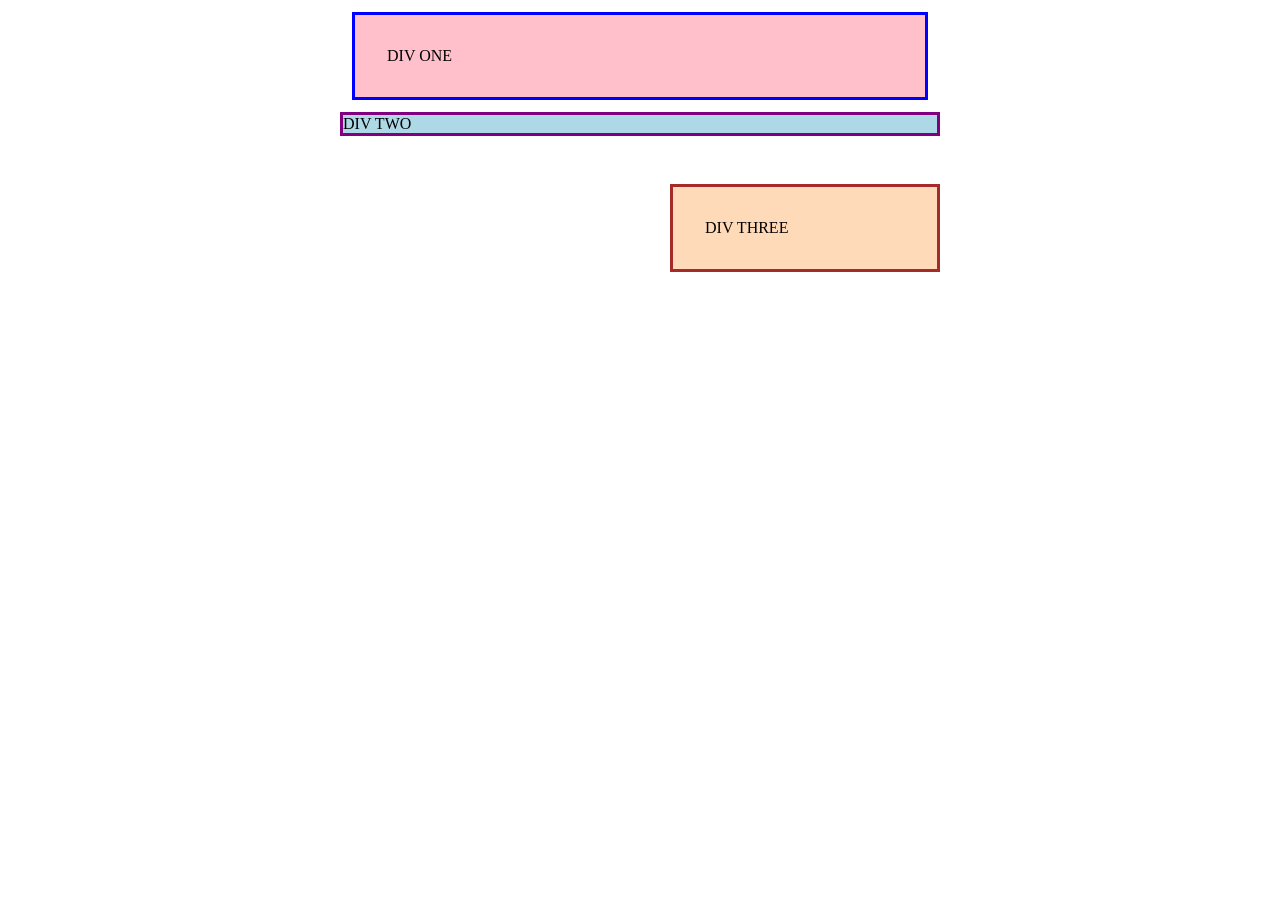
<file: foundations/block-and-inline/01-margin-and-padding-1/index.html>
<!DOCTYPE html>
<html lang="en">
  <head>
    <meta charset="UTF-8">
    <meta http-equiv="X-UA-Compatible" content="IE=edge">
    <meta name="viewport" content="width=device-width, initial-scale=1.0">
    <title>Margin and Padding exercise</title>
    <link rel="stylesheet" href="style.css">
  </head>
  
  <body>
    <div class="one">
      DIV ONE
    </div>
    <div class="two">
      DIV TWO
    </div>
    <div class="three">
      DIV THREE
    </div>
  </body>
</html>
</file>
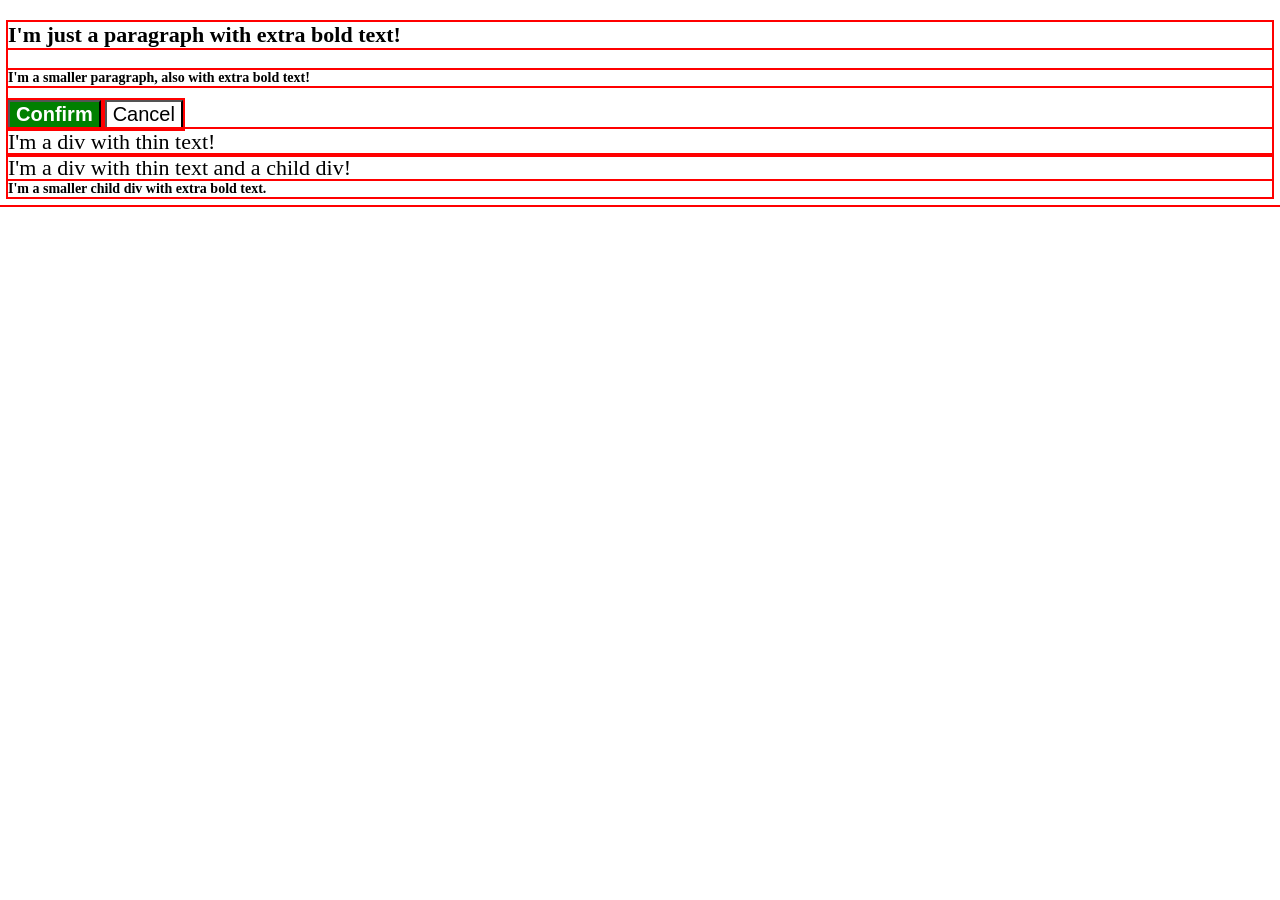
<file: foundations/cascade/01-cascade-fix/index.html>
<!DOCTYPE html>
<html lang="en">
  <head>
    <meta charset="UTF-8">
    <meta http-equiv="X-UA-Compatible" content="IE=edge">
    <meta name="viewport" content="width=device-width, initial-scale=1.0">
    <title>Fix the Cascade</title>
    <link rel="stylesheet" href="style.css">
  </head>

  <body>
    <p class="para">I'm just a paragraph with extra bold text!</p>
    <p class="para small-para">I'm a smaller paragraph, also with extra bold text!</p>

    <button id="confirm-button" class="button confirm">Confirm</button>
    <button id="cancel-button" class="button cancel">Cancel</button>

    <div class="text">I'm a div with thin text!</div>
    <div class="text">I'm a div with thin text and a child div!
      <div class="text child">I'm a smaller child div with extra bold text.</div>
    </div>
  </body>
</html>
</file>
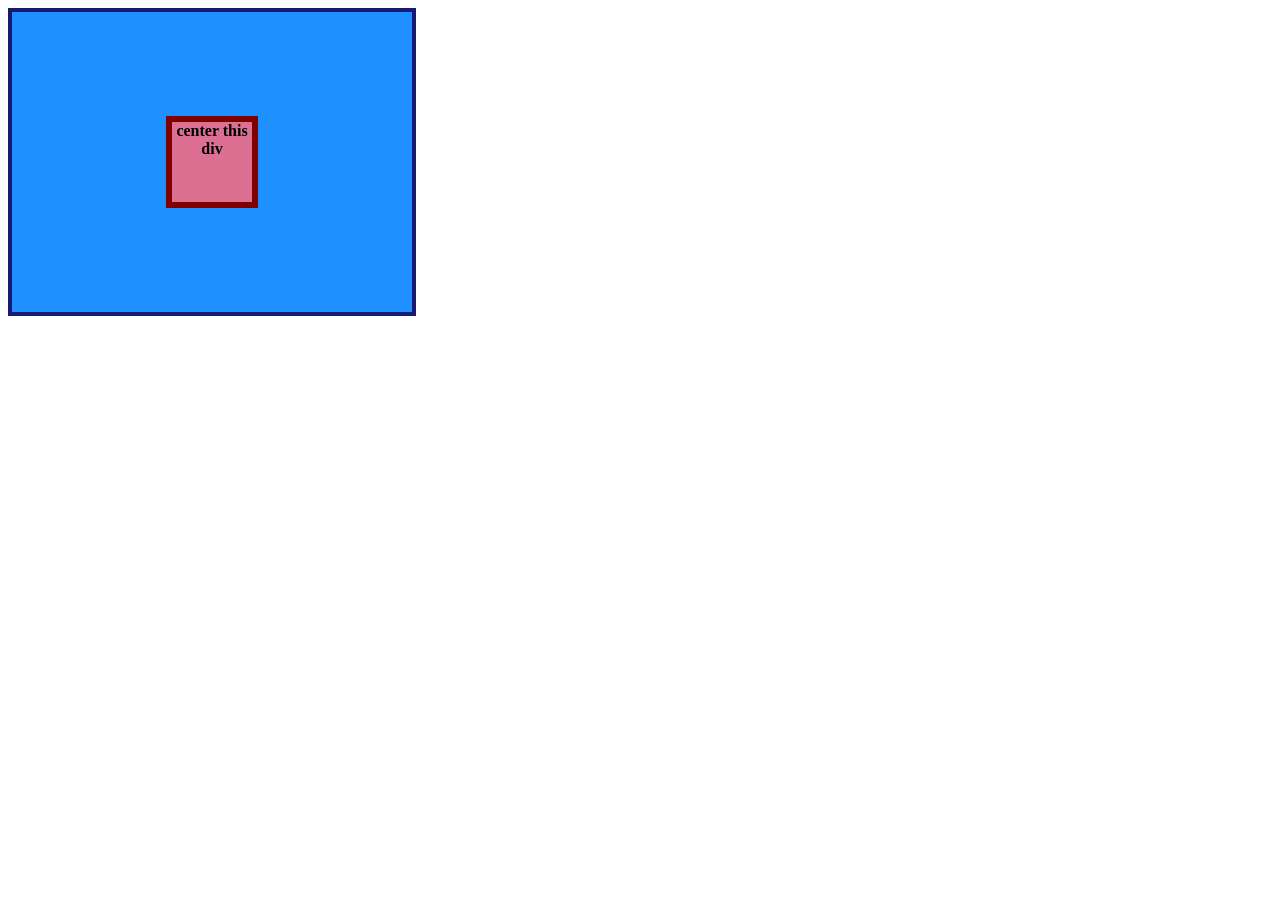
<file: foundations/flex/01-flex-center/index.html>
<!DOCTYPE html>
<html lang="en">
  <head>
    <meta charset="UTF-8">
    <meta http-equiv="X-UA-Compatible" content="IE=edge">
    <meta name="viewport" content="width=device-width, initial-scale=1.0">
    <title>CENTER THIS DIV</title>
    <link rel="stylesheet" href="style.css">
  </head>
  
  <body>
    <div class="container">
      <div class="box">center this div</div>
    </div>
  </body>
</html>
</file>
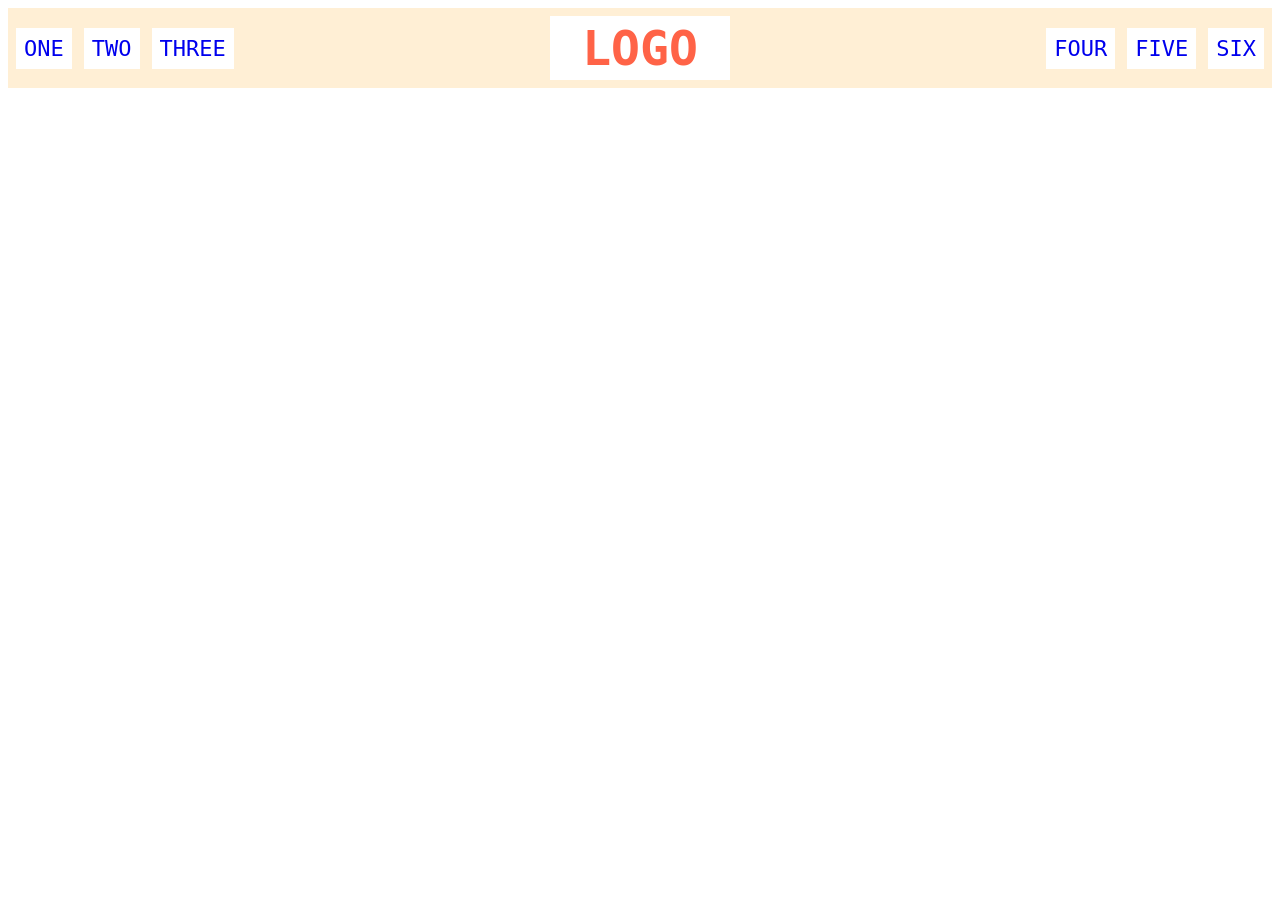
<file: foundations/flex/02-flex-header/index.html>
<!DOCTYPE html>
<html lang="en">
  <head>
    <meta charset="UTF-8">
    <meta http-equiv="X-UA-Compatible" content="IE=edge">
    <meta name="viewport" content="width=device-width, initial-scale=1.0">
    <title>Flex Header</title>
    <link rel="stylesheet" href="style.css">
  </head>

  <body>
    <div class="header">
      <div class="left-links">
        <ul>
          <li><a href="#">ONE</a></li>
          <li><a href="#">TWO</a></li>
          <li><a href="#">THREE</a></li>
        </ul>
      </div>

      <div class="logo">LOGO</div>
      
      <div class="right-links">
        <ul>
          <li><a href="#">FOUR</a></li>
          <li><a href="#">FIVE</a></li>
          <li><a href="#">SIX</a></li>
        </ul>
      </div>
    </div>
  </body>
</html>
</file>
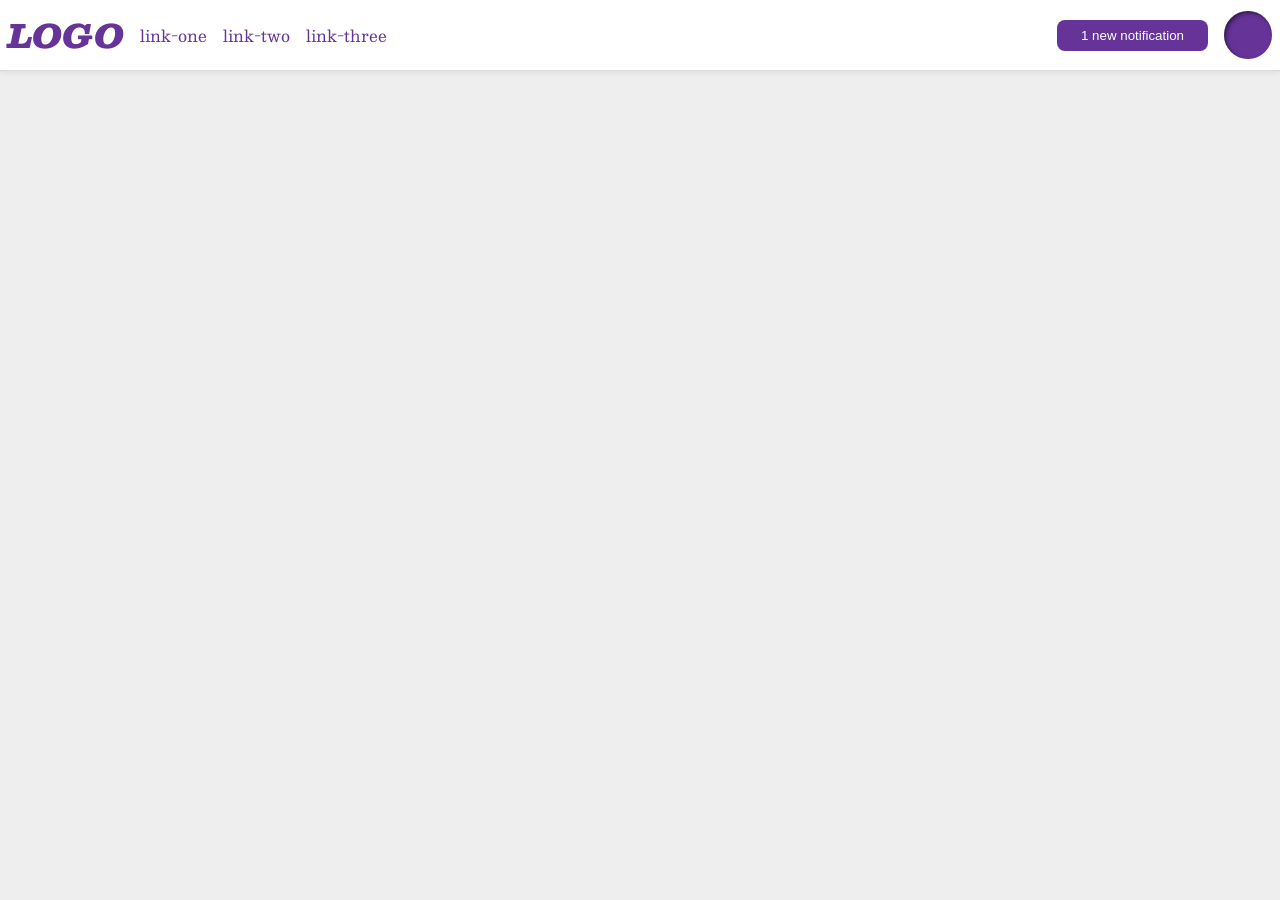
<file: foundations/flex/03-flex-header-2/index.html>
<!DOCTYPE html>
<html lang="en">
  <head>
    <meta charset="UTF-8">
    <meta http-equiv="X-UA-Compatible" content="IE=edge">
    <meta name="viewport" content="width=device-width, initial-scale=1.0">
    <title>Flex Header 2</title>
    <link rel="stylesheet" href="style.css">
  </head>

  <body>
    <div class="header">
      
      <div class="right-box">
        <div class="logo">
          LOGO
        </div>
        <ul class="links">
          <li><a href="https://google.com">link-one</a></li>
          <li><a href="https://google.com">link-two</a></li>
          <li><a href="https://google.com">link-three</a></li>
        </ul>
      </div>

      <div class="left-box">
        <button class="notifications">
          1 new notification
        </button>
        <div class="profile-image"></div>
      </div>

    </div>
  </body>
</html>
</file>
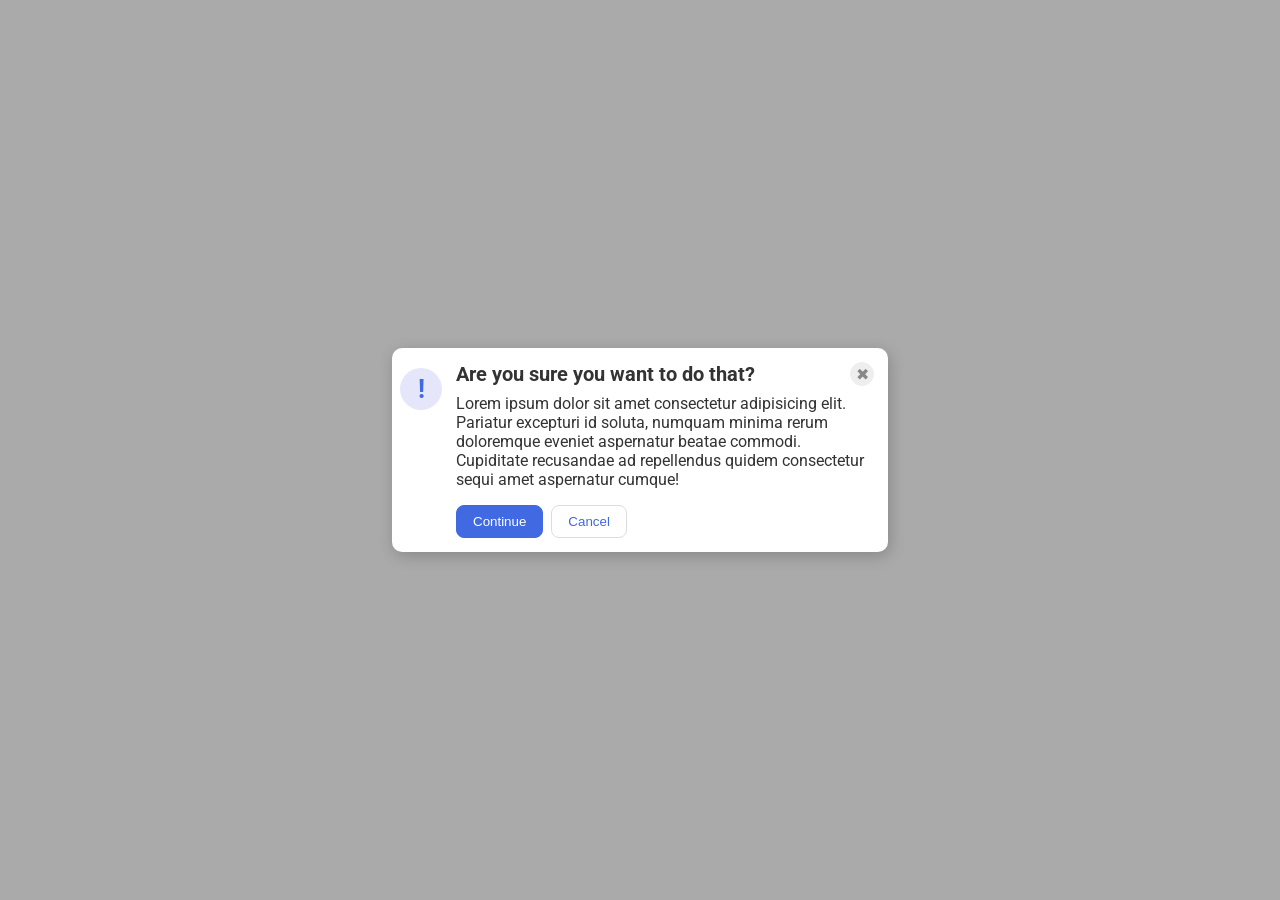
<file: foundations/flex/05-flex-modal/index.html>
<!DOCTYPE html>
<html lang="en">
  <head>
    <meta charset="UTF-8">
    <meta http-equiv="X-UA-Compatible" content="IE=edge">
    <meta name="viewport" content="width=device-width, initial-scale=1.0">
    <link rel="stylesheet" href="style.css">
    <title>Modal</title>
  </head>
  <body>
    <div class="modal">

      <div class="right-side">
        <div class="icon">!</div>
      </div>

      <div class="left-side">
        <div class="header">
          <div class="question"><strong>Are you sure you want to do that?</strong></div>
          <button class="close-button">✖</button>
        </div>
        <div class="text">Lorem ipsum dolor sit amet consectetur adipisicing elit. Pariatur excepturi id soluta, numquam minima rerum doloremque eveniet aspernatur beatae commodi. Cupiditate recusandae ad repellendus quidem consectetur sequi amet aspernatur cumque!</div>
        <div class="answer">
          <button class="continue">Continue</button>
          <button class="cancel">Cancel</button>
        </div>
      </div>
    </div>
  </body>
</html>
</file>
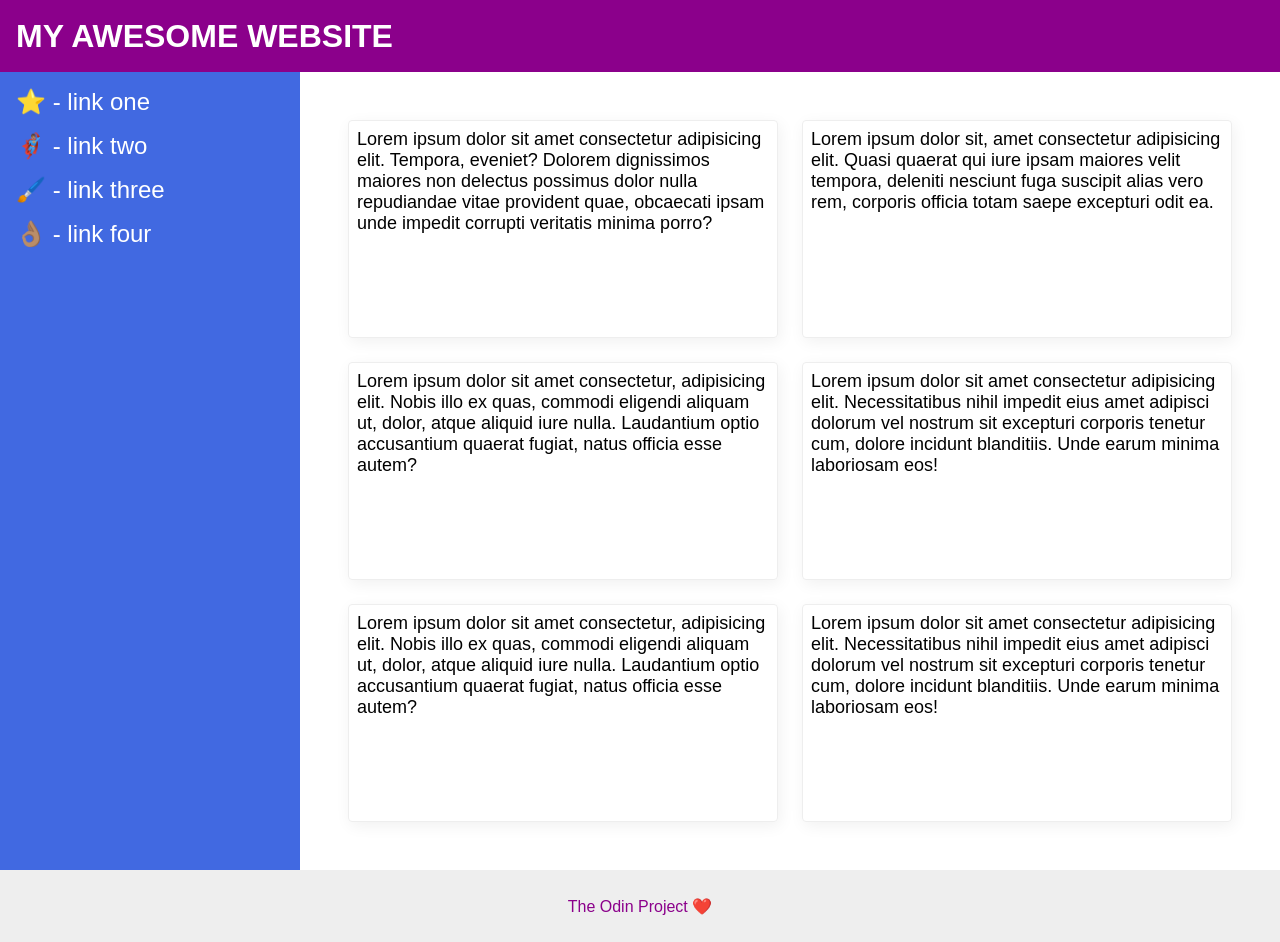
<file: foundations/flex/07-flex-layout-2/index.html>
<!DOCTYPE html>
<html lang="en">
  <head>
    <meta charset="UTF-8">
    <meta http-equiv="X-UA-Compatible" content="IE=edge">
    <meta name="viewport" content="width=device-width, initial-scale=1.0">
    <title>The Holy Grail</title>
    <link rel="stylesheet" href="style.css">
  </head>
  <body>
    <div class="header">
      MY AWESOME WEBSITE
    </div>
    
    <div class="main">
      <div class="sidebar">
        <ul>
          <li><a href="#">⭐ - link one</a></li>
          <li><a href="#">🦸🏽‍♂️ - link two</a></li>
          <li><a href="#">🖌️ - link three</a></li>
          <li><a href="#">👌🏽 - link four</a></li>
        </ul>
      </div>

      <div class="items">
        <div class="card">Lorem ipsum dolor sit amet consectetur adipisicing elit. Tempora, eveniet? Dolorem dignissimos maiores non delectus possimus dolor nulla repudiandae vitae provident quae, obcaecati ipsam unde impedit corrupti veritatis minima porro?</div>
        <div class="card">Lorem ipsum dolor sit, amet consectetur adipisicing elit. Quasi quaerat qui iure ipsam maiores velit tempora, deleniti nesciunt fuga suscipit alias vero rem, corporis officia totam saepe excepturi odit ea.</div>
        <div class="card">Lorem ipsum dolor sit amet consectetur, adipisicing elit. Nobis illo ex quas, commodi eligendi aliquam ut, dolor, atque aliquid iure nulla. Laudantium optio accusantium quaerat fugiat, natus officia esse autem?</div>
        <div class="card">Lorem ipsum dolor sit amet consectetur adipisicing elit. Necessitatibus nihil impedit eius amet adipisci dolorum vel nostrum sit excepturi corporis tenetur cum, dolore incidunt blanditiis. Unde earum minima laboriosam eos!</div>
        <div class="card">Lorem ipsum dolor sit amet consectetur, adipisicing elit. Nobis illo ex quas, commodi eligendi aliquam ut, dolor, atque aliquid iure nulla. Laudantium optio accusantium quaerat fugiat, natus officia esse autem?</div>
        <div class="card">Lorem ipsum dolor sit amet consectetur adipisicing elit. Necessitatibus nihil impedit eius amet adipisci dolorum vel nostrum sit excepturi corporis tenetur cum, dolore incidunt blanditiis. Unde earum minima laboriosam eos!</div>
      </div>
    </div>
    
    <div class="footer">
      The Odin Project ❤️
    </div>
  </body>
</html>
</file>
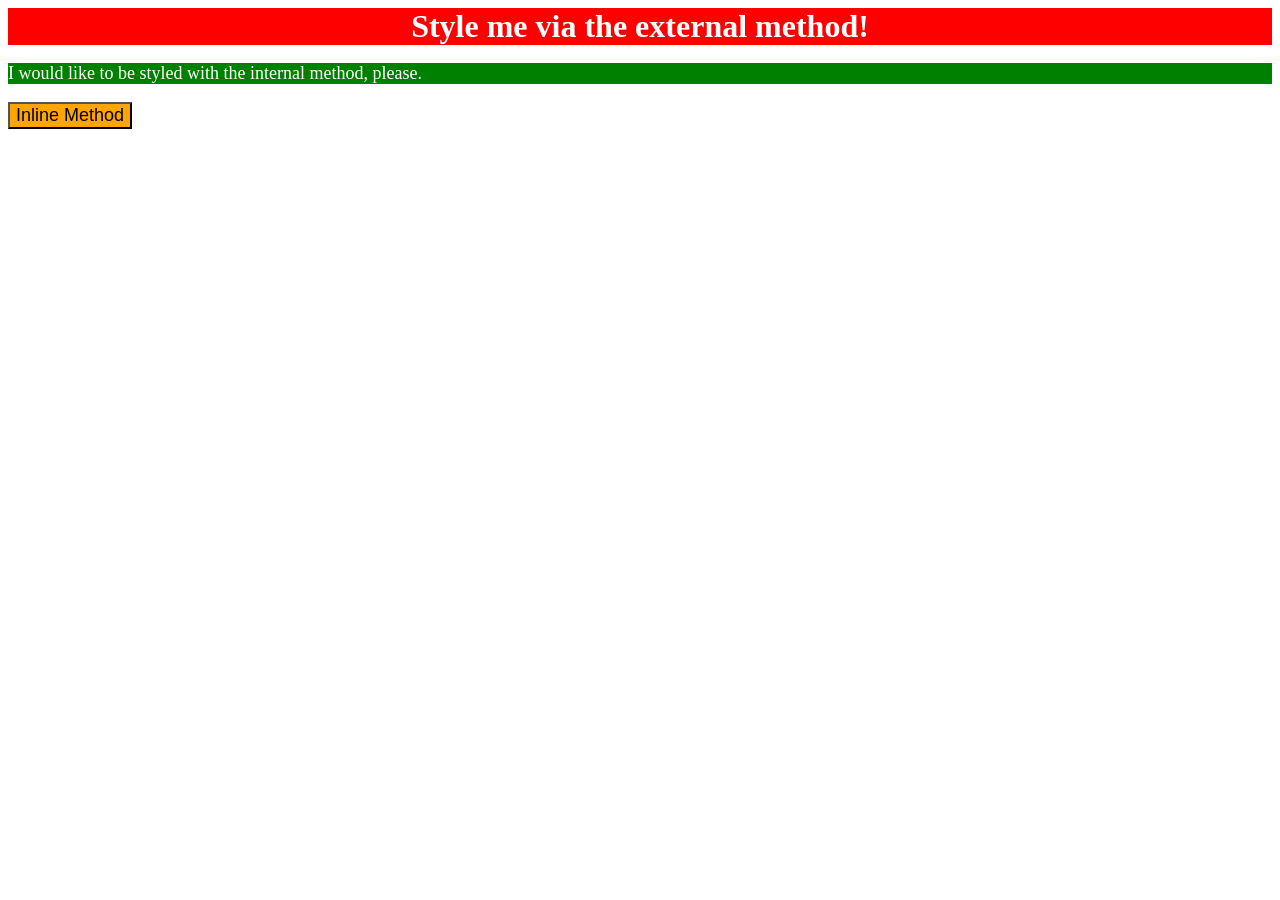
<file: foundations/intro-to-css/01-css-methods/index.html>
<!DOCTYPE html>

<html lang="en">
  <head>
      <meta charset="UTF-8">
      <meta http-equiv="X-UA-Compatible" content="IE=edge">
      <meta name="viewport" content="width=device-width, initial-scale=1.0">
      <title>Methods for Adding CSS</title>
      <link href="styles.css" rel="stylesheet">

      <style>
        p { 
            background-color:green;
            color:white;
            font-size:18px;
          }
      </style>
  </head>

  <body>
      <div>Style me via the external method!</div>
      <p>I would like to be styled with the internal method, please.</p>
      <button style="background-color:orange; font-size:18px">Inline Method</button>
  </body>
</html>
</file>
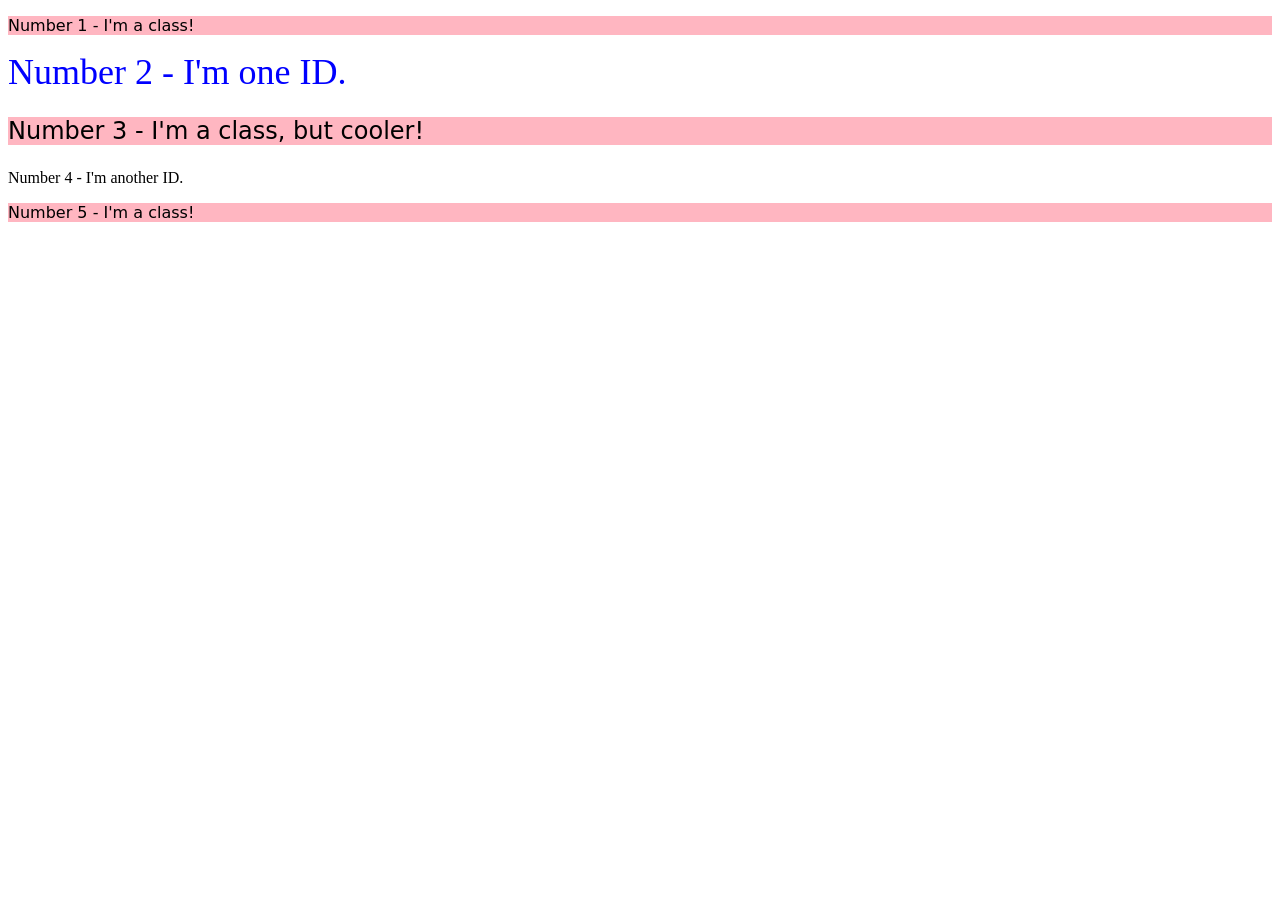
<file: foundations/intro-to-css/02-class-id-selectors/index.html>
<!DOCTYPE html>

<html lang="en">
  <head>
    <meta charset="UTF-8">
    <meta http-equiv="X-UA-Compatible" content="IE=edge">
    <meta name="viewport" content="width=device-width, initial-scale=1.0">
    <title>Class and ID Selectors</title>
    <link rel="stylesheet" href="style.css">
  </head>
  
  <body>
    <p class="odd">Number 1 - I'm a class!</p>
    <div id="two">Number 2 - I'm one ID.</div>
    <p class="odd adjust-font-size">Number 3 - I'm a class, but cooler!</p>
    <div id="four adjust-font-size">Number 4 - I'm another ID.</div>
    <p class="odd">Number 5 - I'm a class!</p>
  </body>
</html>
</file>
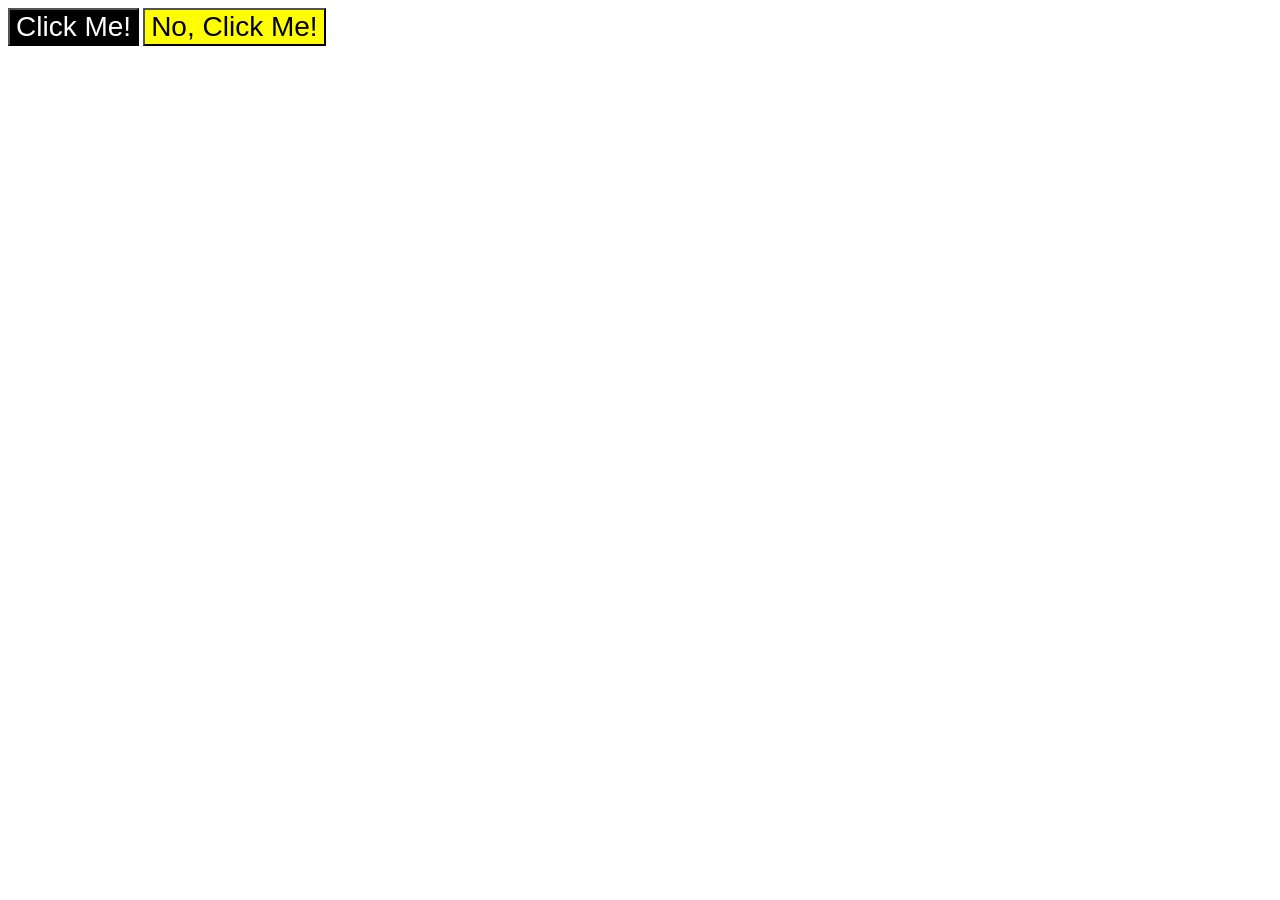
<file: foundations/intro-to-css/03-grouping-selectors/index.html>
<!DOCTYPE html>
<html lang="en">
  <head>
    <meta charset="UTF-8">
    <meta http-equiv="X-UA-Compatible" content="IE=edge">
    <meta name="viewport" content="width=device-width, initial-scale=1.0">
    <title>Grouping Selectors</title>
    <link rel="stylesheet" href="style.css">
  </head>

  <body>
    <button class="classic">Click Me!</button>
    <button class="colorful">No, Click Me!</button>
  </body>
</html>
</file>
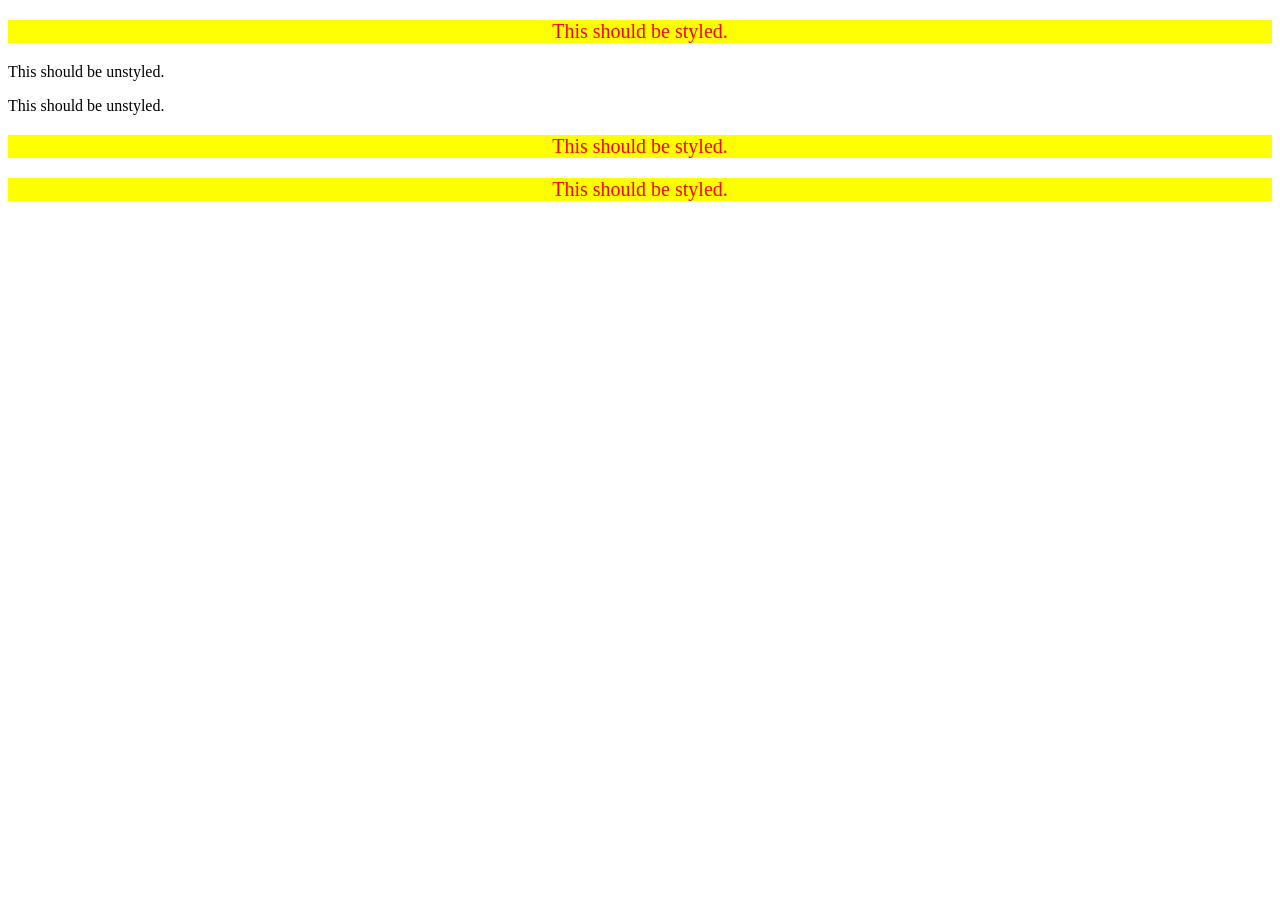
<file: foundations/intro-to-css/05-descendant-combinator/index.html>
<!DOCTYPE html>
<html lang="en">
  <head>
    <meta charset="UTF-8">
    <meta http-equiv="X-UA-Compatible" content="IE=edge">
    <meta name="viewport" content="width=device-width, initial-scale=1.0">
    <title>Descendant Combinator</title>
    <link rel="stylesheet" href="style.css">
  </head>
  
  <body>
    <div class="container">
      <p class="text">This should be styled.</p>
    </div>
    <p class="text">This should be unstyled.</p>
    <p class="text">This should be unstyled.</p>
    <div class="container">
      <p class="text">This should be styled.</p>
      <p class="text">This should be styled.</p>
    </div>
  </body>
</html>
</file>
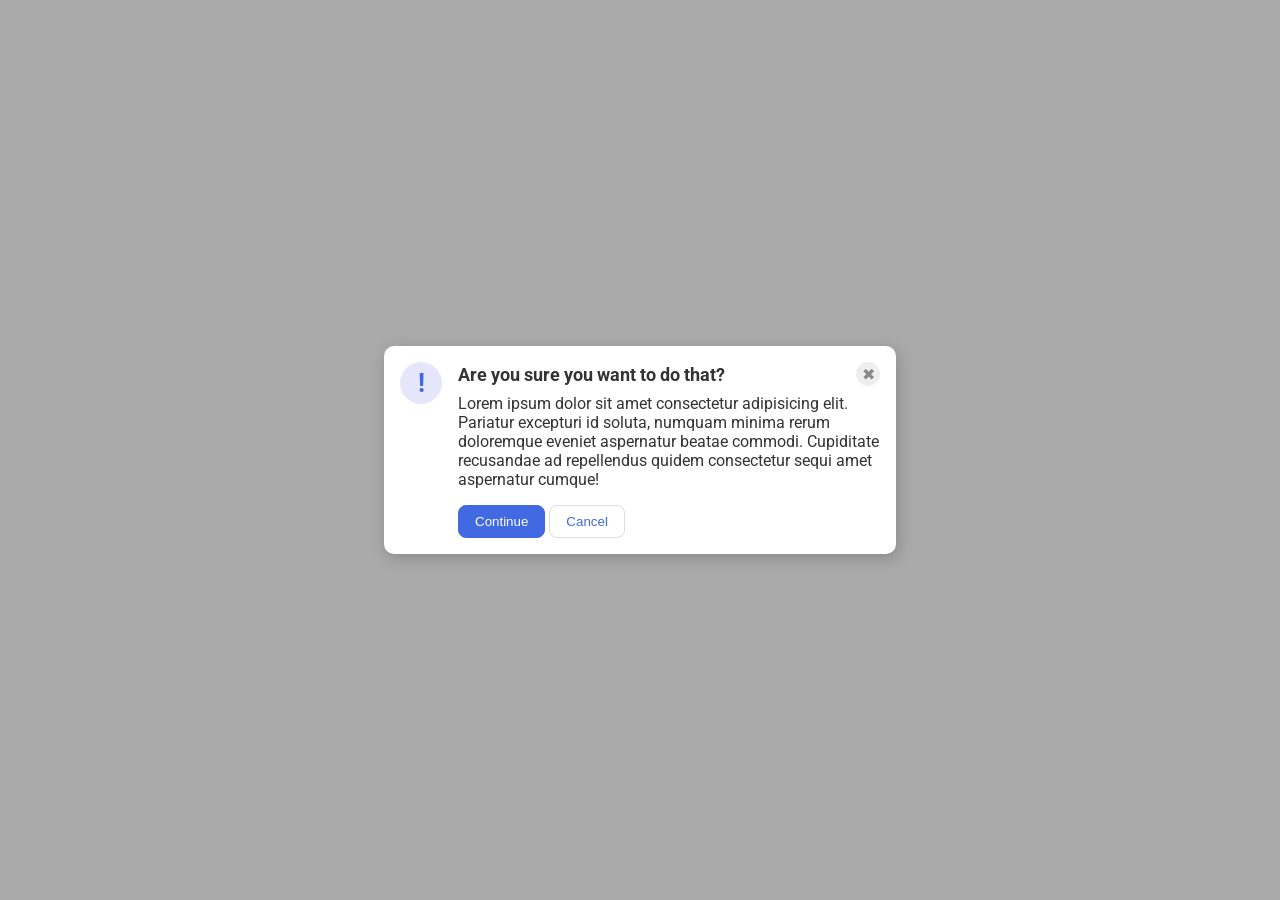
<file: foundations/flex/05-flex-modal/solution/solution.html>
<!DOCTYPE html>
<html lang="en">
  <head>
    <meta charset="UTF-8">
    <meta http-equiv="X-UA-Compatible" content="IE=edge">
    <meta name="viewport" content="width=device-width, initial-scale=1.0">
    <link rel="stylesheet" href="solution.css">
    <title>Modal</title>
  </head>
  <body>
    <div class="modal">
      <div class="icon">!</div>
      <!-- additional container used here -->
       
      <div class="container">
        <!-- header div was moved to encompass the close button as well -->
        <div class="header">Are you sure you want to do that?
          <button class="close-button">✖</button>
        </div>
        <div class="text">Lorem ipsum dolor sit amet consectetur adipisicing elit. Pariatur excepturi id soluta, numquam minima rerum doloremque eveniet aspernatur beatae commodi. Cupiditate recusandae ad repellendus quidem consectetur sequi amet aspernatur cumque!</div>
        <button class="continue">Continue</button>
        <button class="cancel">Cancel</button>
      </div>
    </div>
  </body>
</html>
</file>
<file: foundations/block-and-inline/01-margin-and-padding-1/style.css>
body {
  max-width: 600px;
  margin: 0 auto ;
}

.one {
  background: pink;
  border: 3px solid blue;
  /* CHANGE ME */
  padding: 32px;
  margin: 12px;
}

.two {
  background: lightblue;
  border: 3px solid purple;
  /* CHANGE ME */
  margin-bottom: 48px;
}

.three {
  background: peachpuff;
  border: 3px solid brown;
  width: 200px;
  /* CHANGE ME */
  padding: 32px;
  margin-left: auto;
}
</file>
<file: foundations/cascade/01-cascade-fix/style.css>
:body {
  font-family: Arial, Helvetica, sans-serif;
}

.para,
.small-para {
  color: hsl(0, 0%, 0%);
  font-weight: 800;
}

.para {
  font-size: 22px;
}

.small-para {
  font-size: 14px;
  font-weight: 800;
}

.button {
  background-color: rgb(255, 255, 255);
  color: rgb(0, 0, 0);
  font-size: 20px;
}

.confirm {
  background: green;
  color: white;
  font-weight: bold;
} 

div.text {
  color: rgb(0, 0, 0);
  font-size: 22px;
  font-weight: 100;
}

div .child {
  color: rgb(0, 0, 0);
  font-weight: 800;
  font-size: 14px;
}

* {
  outline: 2px solid red;
}
</file>
<file: foundations/flex/01-flex-center/style.css>
.container {
  background: dodgerblue;
  border: 4px solid midnightblue;
  width: 400px;
  height: 300px;
  display: flex;
  justify-content: center;
  align-items: center;
}

.box {
  background: palevioletred;
  font-weight: bold;
  text-align: center;
  border: 6px solid maroon;
  width: 80px;
  height: 80px;
}
</file>
<file: foundations/flex/02-flex-header/style.css>
.header  {
  font-family: monospace;
  background: papayawhip;
  display: flex;
  justify-content: space-between;
  align-items: center;
  padding: 8px;
  gap: 8px;
}

.logo {
  font-size: 48px;
  font-weight: 900;
  color: tomato;
  background: white;
  padding: 4px 32px;
}

ul {
  /* this removes the dots on the list items*/
  list-style-type: none;
  display: flex;
  justify-content: center;
  align-items: center;
  gap: 12px;
  padding: 0;
  margin: 0;
}

a {
  font-size: 22px;
  background: white;
  padding: 8px;
  /* this removes the line under the links */
  text-decoration: none;
}
</file>
<file: foundations/flex/03-flex-header-2/style.css>
/* this is some magical font-importing.  
you'll learn about it later. */
@import url('https://fonts.googleapis.com/css2?family=Besley:ital,wght@0,400;1,900&display=swap');

body {
  margin: 0;
  background: #eee;
  font-family: Besley, serif;
}

.header {
  background: white;
  border-bottom: 1px solid #ddd;
  box-shadow: 0 0 8px rgba(0,0,0,.1);
  display: flex;
  justify-content: space-between;
  padding: 8px;
}

.profile-image {
  background: rebeccapurple;
  box-shadow: inset 2px 2px 4px rgba(0,0,0,.5);
  border-radius: 50%;
  width: 48px;
  height: 48px;
}

.logo {
  color: rebeccapurple;
  font-size: 32px;
  font-weight: 900;
  font-style: italic;
}

button {
  border: none;
  border-radius: 8px;
  background: rebeccapurple;
  color: white;
  padding: 8px 24px;

}

a {
  /* this removes the line under our links */
  text-decoration: none;
  color: rebeccapurple;
}

ul {
  list-style-type: none;
  display: flex;
  padding: 0;
  margin: 0;
  gap: 16px;
}

.left-box, .right-box {
  display: flex;
  align-items: center;
  gap: 16px;
}
</file>
<file: foundations/flex/05-flex-modal/style.css>
@import url('https://fonts.googleapis.com/css2?family=Roboto:wght@400;700&display=swap');

html, body {
  height: 100%;
}

body {
  font-family: Roboto, sans-serif;
  margin: 0;
  background: #aaa;
  color: #333;
  /* I'll give you this one for free lol */
  display: flex;
  align-items: center;
  justify-content: center;
}

.modal {
  background: white;
  width: 480px;
  border-radius: 10px;
  box-shadow: 2px 4px 16px rgba(0,0,0,.2);
}

.icon {
  color: royalblue;
  font-size: 26px;
  font-weight: 700;
  background: lavender;
  width: 42px;
  height: 42px;
  border-radius: 50%;
  display: flex;
  align-items: center;
  justify-content: center;
  flex-shrink: 0;
}

.close-button {
  background: #eee;
  border-radius: 50%;
  color: #888;
  font-weight: 400;
  font-size: 16px;
  height: 24px;
  width: 24px;
  display: flex;
  align-items: center;
  justify-content: center;
  border: 1px solid #eee;
  padding: 0;
}

button {
  cursor: pointer;
  padding: 8px 16px;
  border-radius: 8px;
}

button.continue {
  background: royalblue;
  border: 1px solid royalblue;
  color: white;
}

button.cancel {
  background: white;
  border: 1px solid #ddd;
  color: royalblue;
}

.modal {
  display: flex;
  justify-content: space-between;
  gap: 8px;
  padding: 8px;
}

.right-side {
  display: flex;
  flex-direction: column;
  justify-content: space-between;
  padding-top: 12px;
}

.left-side {
  display: flex;
  flex-direction: column;
  justify-content: space-between;
  padding: 6px;
  gap: 8px;
}

.header {
  display: flex;
  justify-content: space-between;
  align-items: center;
  /* padding: 12px; */
}

.question {
  font-size: 20px;
}

.answer {
  display: flex;
  gap: 8px;
  padding-top: 8px;
}
</file>
<file: foundations/flex/07-flex-layout-2/style.css>
body {
  font-family: -apple-system, BlinkMacSystemFont, 'Segoe UI', Roboto, Oxygen, Ubuntu, Cantarell, 'Open Sans', 'Helvetica Neue', sans-serif;
  margin: 0;
  min-height: 100vh;
  display: flex;
  flex-direction: column;
  justify-content: space-between;
}

ul {
  list-style-type: none;
  margin: 0;
  padding: 0;
}

li {
  margin-bottom: 16px;
}

a {
  text-decoration: none;
  font-size: 24px;
  color: white;
}

.header {
  height: 72px;
  background: darkmagenta;
  color: white;
  font-size: 32px;
  font-weight: 900;
  display: flex;
  justify-content: space-between;
  align-items: center;
  padding-left: 16px;
}

.footer {
  height: 72px;
  background: #eee;
  color: darkmagenta;
  display: flex;
  justify-content: center;
  align-items: center;
}

.main {
  display: flex;
  justify-content: space-between;
  flex: 1;
}

.sidebar {
  width: 300px;
  background: royalblue;
  box-sizing: border-box;
  flex-shrink: 0;
  padding: 16px;
}

.items {
  display: flex;
  justify-content: space-between;
  gap: 24px;
  padding: 48px;
  flex-wrap: wrap;
}

.card {
  border: 1px solid #eee;
  box-shadow: 2px 4px 16px rgba(0,0,0,.06);
  border-radius: 4px;
  font-size: 18px;
  width: 300px;
  height: 200px;
  padding: 8px;
  flex-grow: 1;
}
</file>
<file: foundations/intro-to-css/01-css-methods/styles.css>
div 
{
    background-color:red;
    color:white;
    font-size:32px;
    text-align:center;
    font-weight:bold;
}
</file>
<file: foundations/intro-to-css/02-class-id-selectors/style.css>
/* Add CSS Styling */
.odd {
    background-color:lightpink;
    font-family:Verdana, "DejaVu Sans" ,sans-serif;
}

#two {
    color:blue;
    font-size:36px;
}

.adjust-font-size {
    font-size:24px;
}

#four {
    background-color:lightgreen;
    font-weight:bold;
}
</file>
<file: foundations/intro-to-css/03-grouping-selectors/style.css>
/* Add CSS Styling */
.classic {
    background-color:black;
    color:white;
}

.colorful {
    background-color:yellow;
}

.classic, .colorful {
    font-size:28px;
    font-family:"Helvetica", "Times New Roman", sans-serif;
}
</file>
<file: foundations/intro-to-css/05-descendant-combinator/style.css>
/* Add CSS Styling */

div p {
    background-color:yellow;
    color:red;
    font-size:20px;
    text-align:center;
}
</file>
<file: foundations/flex/05-flex-modal/solution/solution.css>
@import url('https://fonts.googleapis.com/css2?family=Roboto:wght@400;700&display=swap');

html, body {
  height: 100%;
}

body {
  font-family: Roboto, sans-serif;
  margin: 0;
  background: #aaa;
  color: #333;
  /* I'll give you this one for free */
  display: flex;
  align-items: center;
  justify-content: center;
}

.modal {
  background: white;
  width: 480px;
  border-radius: 10px;
  box-shadow: 2px 4px 16px rgba(0,0,0,.2);
}

.icon {
  color: royalblue;
  font-size: 26px;
  font-weight: 700;
  background: lavender;
  width: 42px;
  height: 42px;
  border-radius: 50%;
  display: flex;
  align-items: center;
  justify-content: center;
}

.close-button {
  background: #eee;
  border-radius: 50%;
  color: #888;
  font-weight: 400;
  font-size: 16px;
  height: 24px;
  width: 24px;
  display: flex;
  align-items: center;
  justify-content: center;
  border: 1px solid #eee;
  padding: 0;
}

button {
  cursor: pointer;
  padding: 8px 16px;
  border-radius: 8px;
}

button.continue {
  background: royalblue;
  border: 1px solid royalblue;
  color: white;
}

button.cancel {
  background: white;
  border: 1px solid #ddd;
  color: royalblue;
}

/* SOLUTION: */

.modal {
  display: flex;
  gap: 16px;
  padding: 16px;
}

.icon {
  /* this keeps the icon from getting smashed by the text */
  flex-shrink: 0;
}

/* header container should be wrapped around the button element as well in order for flex style to work */
.header {
  display: flex;
  align-items: center;
  justify-content: space-between;
  font-size: 18px;
  font-weight: 700;
  margin-bottom: 8px;
}

.text {
  margin-bottom: 16px;
}
</file>
